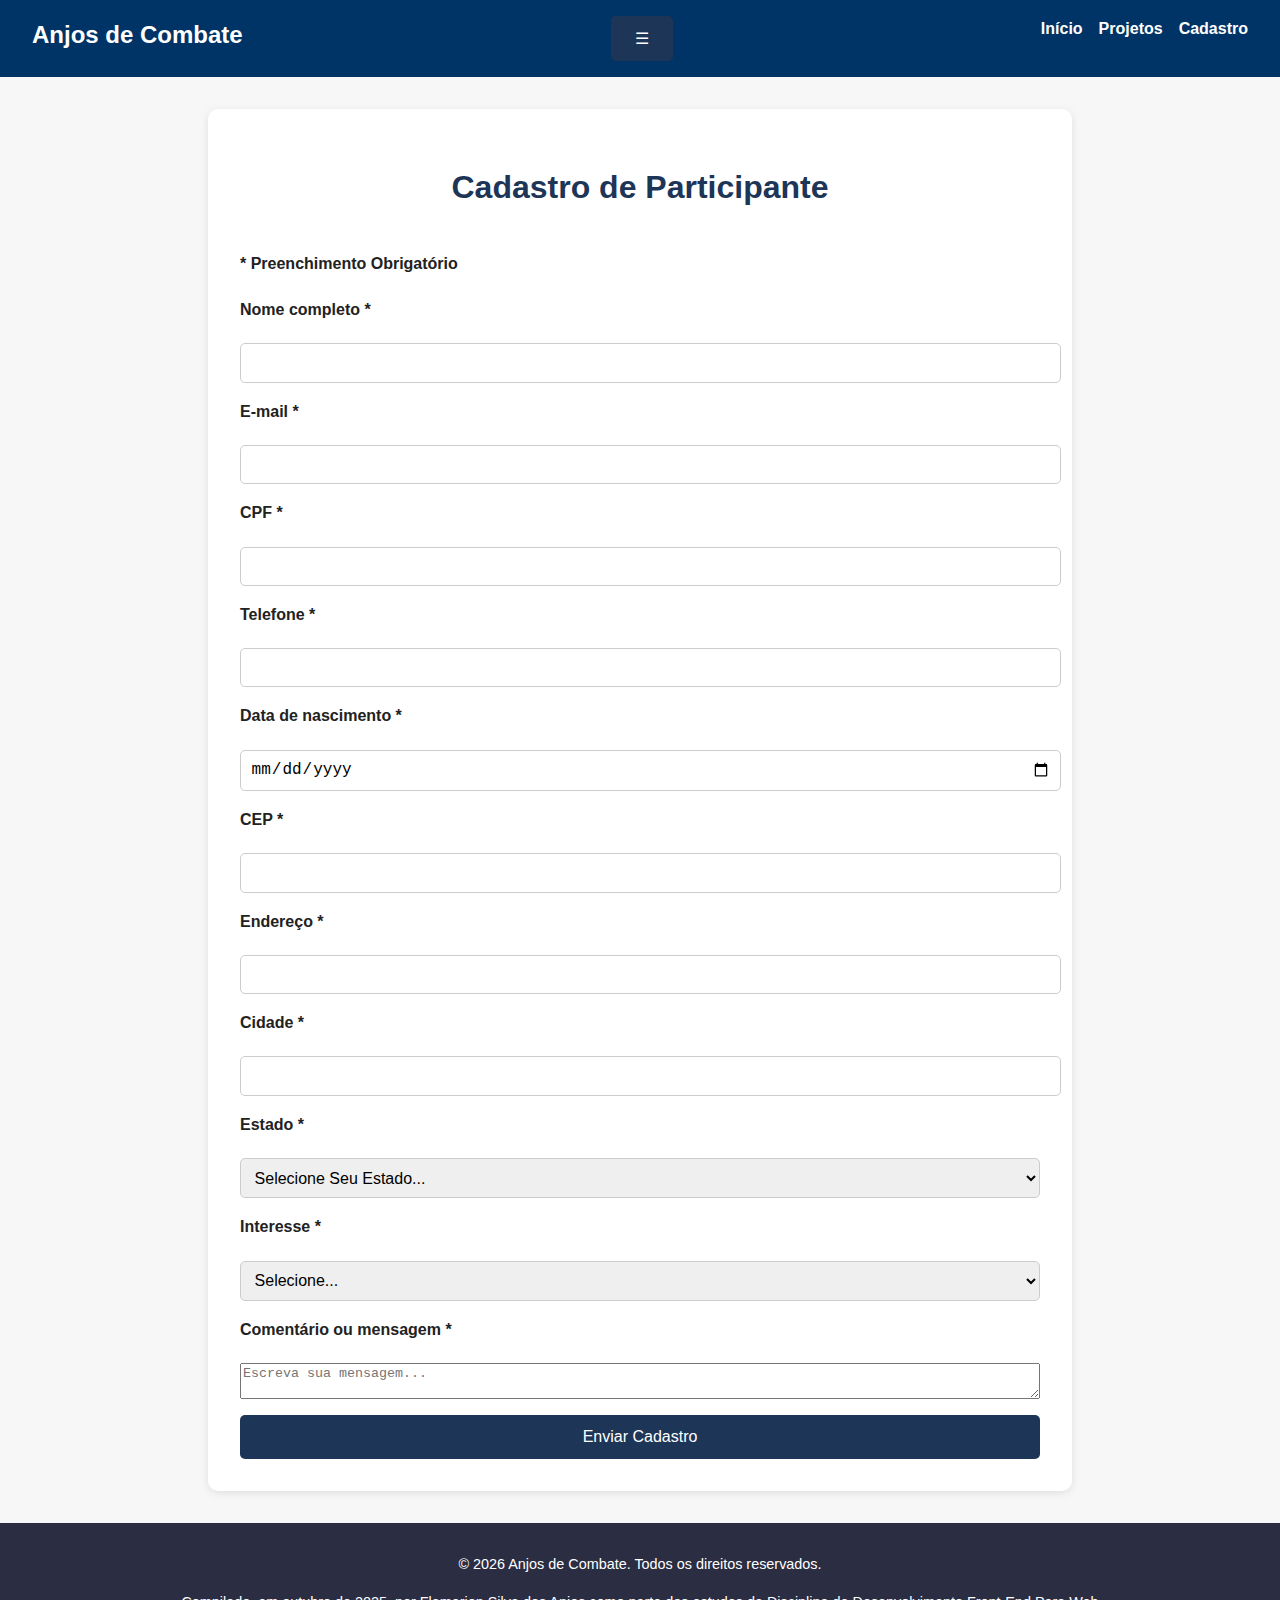
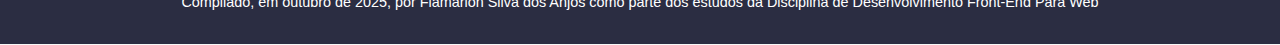
<file: Ong_I/cadastro.html>
<!DOCTYPE html>
<html lang="pt-BR">
<head>
  <meta charset="UTF-8">
  <meta name="viewport" content="width=device-width, initial-scale=1.0">
  <meta name="description" content="Cadastro - Anjos de Combate">
  <title>Cadastro | Anjos de Combate</title>
  <style>
      :root {
      --azul: #003366;
      --dourado: #f0b429;
      --cinza: #f7f7f7;
      --escuro: #222;
    }
    body {
      margin: 0;
      font-family: 'Segoe UI', Tahoma, sans-serif;
      background-color: var(--cinza);
      color: var(--escuro);
      line-height: 1.6;
    }

    header {
      background: var(--azul);
      color: white;
      padding: 1rem 2rem;
      display: flex;
      justify-content: space-between;
      flex-wrap: wrap;
    }

    header h1 { margin: 0; font-size: 1.5rem; align-items: center;}
    nav ul {
      list-style: none;
      display: flex;
      gap: 1rem;
      padding: 0;
      margin: 0;
      
    }

    header h2 { margin: 0; font-size: 1.5rem; }
   
    nav a {
      color: white;
      text-decoration: none;
      font-weight: bold;
     
    }

    nav a:hover {
      color: var(--dourado);
    }

    main {
      max-width: 800px;
      margin: 2rem auto;
      background: #fff;
      padding: 2rem;
      border-radius: 10px;
      box-shadow: 0 2px 8px rgba(0,0,0,0.1);
    }

    h1 {
      text-align: center;
      color: #1d3557;
    }

    form {
      display: grid;
      gap: 1rem;
    }

    label {
      font-weight: bold;
      display: block;
      margin-bottom: 0.3rem;
    }

    input, select {
      width: 100%;
      padding: 0.6rem;
      border: 1px solid #ccc;
      border-radius: 5px;
      font-size: 1rem;
    }

    input:focus, select:focus {
      outline: none;
      border-color: #457b9d;
      box-shadow: 0 0 3px #a8dadc;
    }

    button {
      background: #1d3557;
      color: white;
      border: none;
      padding: 0.8rem 1.5rem;
      border-radius: 5px;
      font-size: 1rem;
      cursor: pointer;
      transition: background 0.3s;
      align-items: center;

    }

    button:hover {
      background: #457b9d;
    }
      
    
    .erro {
      border: 2px solid #e63946;
      background-color: #ffe5e5;
    }

    .alerta-erro, .alerta-sucesso {
      padding: 10px;
      border-radius: 5px;
      margin-top: 15px;
    }

    .alerta-erro {
      background: #ffe6e6;
      color: #b00020;
      border-left: 5px solid #b00020;
    }

    .alerta-sucesso {
      background: #e8f5e9;
      color: #2e7d32;
      border-left: 5px solid #2e7d32;
    }

    footer {
      background: #2b2d42;
      color: #fff;
      text-align: center;
      padding: 1rem;
      margin-top: 2rem;
      font-size: 0.9rem;
    }

    @media (max-width: 600px) {
      nav ul { flex-direction: column; align-items: flex-start; }
    }
  </style>
</head>
<body>
  <header>
    <h2>Anjos de Combate</h2>
    <button class="menu-toggle" onclick="toggleMenu()">☰</button>
    <nav>
        <ul>
        <li><a href="index.html">Início</a></li>
        <li><a href="projetos.html">Projetos</a></li>
        <li><a href="cadastro.html">Cadastro</a></li>
      </ul>
    </nav>
    </header>
  <main>
    <h1>Cadastro de Participante</h1>
    <form id="cadastroForm" novalidate>
      <div id="form-feedback"></div>
      <label> * Preenchimento Obrigatório</label>
      <label for="nome">Nome completo *</label>
      <input type="text" id="nome" required>

      <label for="email">E-mail *</label>
      <input type="email" id="email" required>

      <label for="cpf">CPF *</label>
      <input type="text" id="cpf" maxlength="14" required>

      <label for="telefone">Telefone *</label>
      <input type="tel" id="telefone" maxlength="15" required>

      <label for="nascimento">Data de nascimento *</label>
      <input type="date" id="nascimento" required>

      <label for="cep">CEP *</label>
      <input type="text" id="cep" maxlength="9" required>

      <label for="endereco">Endereço *</label>
      <input type="text" id="endereco" required>

      <label for="cidade">Cidade *</label>
      <input type="text" id="cidade" required>

      <label for="estado">Estado *</label>
      <select id="estado" required>
        <option value="">Selecione Seu Estado...</option>
        <option value="SP">São Paulo</option>
        <option value="PR">Paraná</option>
        <option value="SC">Santa Catarina</option>
        <option value="RS">Rio Grande do Sul</option>
      </select>
      <label for="interesse">Interesse *</label>
      <select id="interesse" required>
        <option value="">Selecione...</option>
        <option value="voluntario">Voluntário</option>
        <option value="doacao">Doação</option>
        <option value="parceria">Parceria</option>
      </select>
      <label for="comentario">Comentário ou mensagem *</label>
      <textarea id="comentario" required name="comentario" placeholder="Escreva sua mensagem..."></textarea>
      
      <button type="submit">Enviar Cadastro</button>
    </form>
  </main>

    <footer>
    <p>&copy; <span id="year"></span> Anjos de Combate. Todos os direitos reservados.</p>
    <p>Compilado, em outubro de 2025, por Flamarion Silva dos Anjos como parte dos estudos da Disciplina de Desenvolvimento Front-End Para Web</p>
  </footer>

  <script>
    document.getElementById("year").textContent = new Date().getFullYear();

    const form = document.getElementById('cadastroForm');
    const feedback = document.getElementById('form-feedback');

    form.addEventListener('submit', e => {
      e.preventDefault();
      let valido = true;
      let mensagens = [];

      form.querySelectorAll('.erro').forEach(el => el.classList.remove('erro'));

      const campos = [
        'nome','email','cpf','telefone','nascimento',
        'cep','endereco','cidade','estado','interesse','comentario'
      ];

      campos.forEach(id => {
        const campo = document.getElementById(id);
        if(!campo.value.trim()){
          valido = false;
          campo.classList.add('erro');
          mensagens.push(`O campo "${id}" é obrigatório.`);
        }
      });

      const email = document.getElementById('email').value;
      if(email && !/^[^\\s@]+@[^\\s@]+\\.[^\\s@]+$/.test(email)){
        valido = false;
        mensagens.push('E-mail inválido.');
      }

      if(!valido){
        feedback.innerHTML = `<div class="alerta-erro"><strong>Corrija os erros:</strong><ul>${mensagens.map(m=>`<li>${m}</li>`).join('')}</ul></div>`;
        feedback.scrollIntoView({behavior:'smooth'});
      } else {
        feedback.innerHTML = `<div class="alerta-sucesso"><strong>Cadastro enviado com sucesso!</strong></div>`;
        form.reset();
      }
    });
  
// --- Máscaras para CPF, Telefone e CEP e armazenamento de usuário ---
(function(){
  function maskCPF(v){ return v.replace(/\D/g,'').replace(/(\d{3})(\d)/,'$1.$2').replace(/(\d{3})(\d)/,'$1.$2').replace(/(\d{3})(\d{1,2})$/,'$1-$2'); }
  function maskTel(v){ v=v.replace(/\D/g,''); if(v.length>10) return v.replace(/(\d{2})(\d{5})(\d{4})/,'($1) $2-$3'); return v.replace(/(\d{2})(\d{4})(\d{0,4})/,'($1) $2-$3'); }
  function maskCEP(v){ return v.replace(/\D/g,'').replace(/(\d{5})(\d{1,3})/,'$1-$2'); }

  var cpf = document.getElementById('cpf');
  var tel = document.getElementById('telefone');
  var cep = document.getElementById('cep');
  if(cpf) cpf.addEventListener('input', function(e){ e.target.value = maskCPF(e.target.value); });
  if(tel) tel.addEventListener('input', function(e){ e.target.value = maskTel(e.target.value); });
  if(cep) cep.addEventListener('input', function(e){ e.target.value = maskCEP(e.target.value); });

  
  var form = document.getElementById('cadastroForm');
  if(form){
    form.addEventListener('submit', function(e){
      
      var feedback = document.getElementById('form-feedback');
      var observer = new MutationObserver(function(mutations){
        mutations.forEach(function(m){
          if(m.addedNodes && m.addedNodes.length){
            var added = m.addedNodes[0];
            if(added && added.classList && added.classList.contains('alerta-sucesso')){
              try{
                var nome = document.getElementById('nome').value.trim();
                var email = document.getElementById('email').value.trim();
                var cpfv = document.getElementById('cpf').value.trim();
                var telv = document.getElementById('telefone').value.trim();
                var interesse = document.getElementById('interesse').value;
                var usuarios = JSON.parse(localStorage.getItem('usuarios')||'[]');
                if(!usuarios.some(function(u){ return u.email===email; })){
                  usuarios.push({nome:nome,email:email,cpf:cpfv,telefone:telv,interesse:interesse});
                  localStorage.setItem('usuarios', JSON.stringify(usuarios));
                }
              }catch(err){ console.error(err); }
            }
          }
        });
      });
      if(feedback) observer.observe(feedback, {childList:true});
    });
  }

})();
// 
</script>
  <script src="assets/js/main.js"></script>
</body>
</html>
</file>
